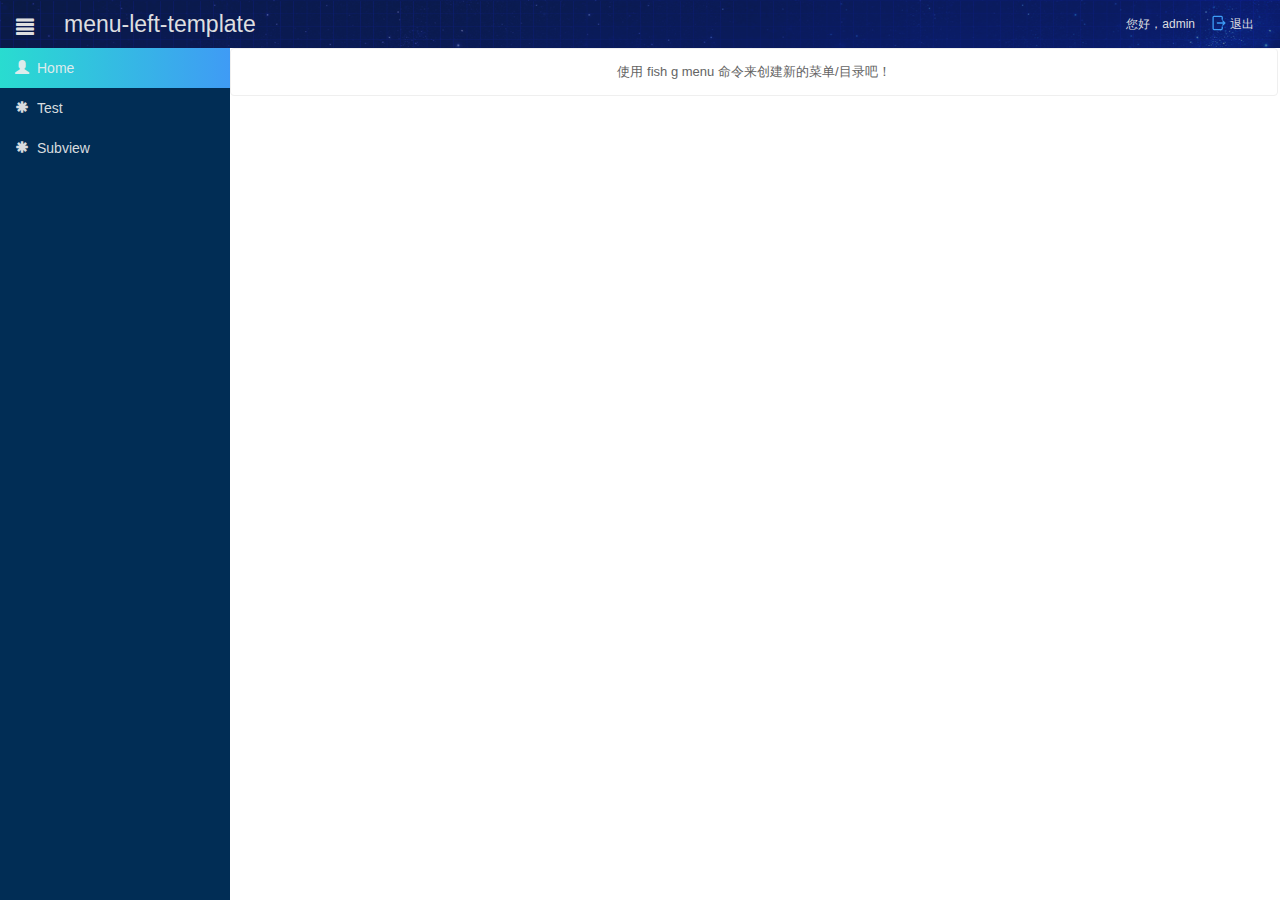
<file: index.html>
<!DOCTYPE html>
<html lang="en">

<head>
    <meta charset="utf-8">
    <meta http-equiv="X-UA-Compatible" content="IE=edge,chrome=1">
    <meta name="renderer" content="webkit">
    <meta name="viewport" content="width=device-width, initial-scale=1">
    <meta name="description" content="">
    <meta name="author" content="">
    <title>menu-left</title>
    <link href="image/favicon.ico" type="image/x-icon" rel="shortcut icon">
    <link rel="stylesheet" href="frm/fish-desktop/css/fish-desktop-menu-left.css">
    <link rel="stylesheet" href="styles/css/menu-left-proj-all.css">
    <!--[if lt IE 9]>
    <script type="text/javascript" src="frm/fish-desktop/libs/bootstrap/respond.js"></script>
    <![endif]-->
</head>

<body>
    <div id="app"></div>
    <script type="text/javascript" src="frm/fish-desktop/js/fish-desktop-all.js"></script>
    <script type="text/javascript" src="frm/fish-desktop/js/fish-desktop-require.js" data-main="main.js?v=1.0.0"></script>
</body>
</html>
</file>
<file: styles/css/menu-left-proj-all.css>
/* ---------------------single CSS----------------------- */
/* display */
.dn {
  display: none;
}
.di {
  display: inline;
}
.db {
  display: block;
}
.dib {
  display: inline-block;
}
div.dib {
  *display: inline;
  *zoom: 1;
}
/* other block level tag(eg. p, li, h1~h6), using 'inline_any' instead */
/* height */
.h0 {
  height: 0;
}
.h16 {
  height: 14px;
}
.h16 {
  height: 16px;
}
.h18 {
  height: 18px;
}
.h20 {
  height: 20px;
}
.h22 {
  height: 22px;
}
.h24 {
  height: 24px;
}
.h30 {
  height: 30px;
}
/* width */
/* fixed width value */
.w20 {
  width: 20px;
}
.w50 {
  width: 50px;
}
.w70 {
  width: 70px;
}
.w100 {
  width: 100px;
}
.w120 {
  width: 120px;
}
.w140 {
  width: 140px;
}
.w160 {
  width: 160px;
}
.w180 {
  width: 180px;
}
.w200 {
  width: 200px;
}
.w220 {
  width: 220px;
}
.w250 {
  width: 250px;
}
.w280 {
  width: 280px;
}
.w300 {
  width: 300px;
}
.w320 {
  width: 320px;
}
.w360 {
  width: 360px;
}
.w400 {
  width: 400px;
}
.w460 {
  width: 460px;
}
.w500 {
  width: 500px;
}
.w600 {
  width: 600px;
}
.w640 {
  width: 640px;
}
.w700 {
  width: 700px;
}
/* percent width value */
.pct10 {
  width: 10%;
}
.pct15 {
  width: 15%;
}
.pct20 {
  width: 20%;
}
.pct25 {
  width: 25%;
}
.pct30 {
  width: 30%;
}
.pct33 {
  width: 33.3%;
}
.pct40 {
  width: 40%;
}
.pct50 {
  width: 50%;
}
.pct60 {
  width: 60%;
}
.pct66 {
  width: 66.6%;
}
.pct70 {
  width: 70%;
}
.pct75 {
  width: 75%;
}
.pct80 {
  width: 80%;
}
.pct90 {
  width: 90%;
}
.pct100 {
  width: 100%;
}
/* line-height */
.lh0 {
  line-height: 0;
}
.lh16 {
  line-height: 14px;
}
.lh16 {
  line-height: 16px;
}
.lh18 {
  line-height: 18px;
}
.lh20 {
  line-height: 20px;
}
.lh22 {
  line-height: 22px;
}
.lh24 {
  line-height: 24px;
}
.lh30 {
  line-height: 30px;
}
/* margin */
.m0 {
  margin: 0;
}
.ml1 {
  margin-left: 1px;
}
.ml2 {
  margin-left: 2px;
}
.ml5 {
  margin-left: 5px;
}
.ml10 {
  margin-left: 10px;
}
.ml15 {
  margin-left: 15px;
}
.ml20 {
  margin-left: 20px;
}
.ml30 {
  margin-left: 30px;
}
.mr1 {
  margin-right: 1px;
}
.mr2 {
  margin-right: 2px;
}
.mr5 {
  margin-right: 5px;
}
.mr10 {
  margin-right: 10px;
}
.mr15 {
  margin-right: 15px;
}
.mr20 {
  margin-right: 20px;
}
.mr30 {
  margin-right: 30px;
}
.mt1 {
  margin-top: 1px;
}
.mt2 {
  margin-top: 2px;
}
.mt5 {
  margin-top: 5px;
}
.mt9 {
  margin-top: 9px;
}
.mt10 {
  margin-top: 10px;
}
.mt15 {
  margin-top: 15px;
}
.mt20 {
  margin-top: 20px;
}
.mt30 {
  margin-top: 30px;
}
.mb1 {
  margin-bottom: 1px;
}
.mb2 {
  margin-bottom: 2px;
}
.mb3 {
  margin-bottom: 3px;
}
.mb5 {
  margin-bottom: 5px;
}
.mb9 {
  margin-bottom: 9px;
}
.mb10 {
  margin-bottom: 10px;
}
.mb15 {
  margin-bottom: 15px;
}
.mb20 {
  margin-bottom: 20px;
}
.mb30 {
  margin-bottom: 30px;
}
/* margin negative */
.minus-ml1 {
  margin-left: -1px;
}
.minus-mr1 {
  margin-right: -1px;
}
.minus-mt1 {
  margin-top: -1px;
}
.minus-mb1 {
  margin-bottom: -1px;
}
.minus-ml3 {
  margin-left: -3px;
}
.minus-mr3 {
  margin-right: -3px;
}
.minus-mt3 {
  margin-top: -3px;
}
.minus-mb3 {
  margin-bottom: -3px;
}
.minus-ml10 {
  margin-left: -10px;
}
.minus-mr10 {
  margin-right: -10px;
}
.minus-mt10 {
  margin-top: -10px;
}
.minus-mb10 {
  margin-bottom: -10px;
}
.minus-ml20 {
  margin-left: -20px;
}
.minus-mr20 {
  margin-right: -20px;
}
.minus-mt20 {
  margin-top: -20px;
}
.minus-mb20 {
  margin-bottom: -20px;
}
/* padding */
.p0 {
  padding: 0;
}
.p1 {
  padding: 1px;
}
.pt0 {
  padding-top: 0;
}
.pr0 {
  padding-right: 0;
}
.pb0 {
  padding-bottom: 0;
}
.pl0 {
  padding-left: 0;
}
.pl1 {
  padding-left: 1px;
}
.pt1 {
  padding-top: 1px;
}
.pr1 {
  padding-right: 1px;
}
.pb1 {
  padding-bottom: 1px;
}
.p2 {
  padding: 2px;
}
.pl2 {
  padding-left: 2px;
}
.pt2 {
  padding-top: 2px;
}
.pr2 {
  padding-right: 2px;
}
.pb2 {
  padding-bottom: 2px;
}
.pl5 {
  padding-left: 5px;
}
.p5 {
  padding: 5px;
}
.pt5 {
  padding-top: 5px;
}
.pr5 {
  padding-right: 5px;
}
.pb5 {
  padding-bottom: 5px;
}
.p10 {
  padding: 10px;
}
.pl10 {
  padding-left: 10px;
}
.pt10 {
  padding-top: 10px;
}
.pr10 {
  padding-right: 10px;
}
.pb10 {
  padding-bottom: 10px;
}
.p15 {
  padding: 15px;
}
.pl15 {
  padding-left: 15px;
}
.pt15 {
  padding-top: 15px;
}
.pr15 {
  padding-right: 15px;
}
.pb15 {
  padding-bottom: 15px;
}
.p20 {
  padding: 20px;
}
.pl20 {
  padding-left: 20px;
}
.pt20 {
  padding-top: 20px;
}
.pr20 {
  padding-right: 20px;
}
.pb20 {
  padding-bottom: 20px;
}
.p30 {
  padding: 30px;
}
.pl30 {
  padding-left: 30px;
}
.pt30 {
  padding-top: 30px;
}
.pr30 {
  padding-right: 30px;
}
.pb30 {
  padding-bottom: 30px;
}
.pb60 {
  padding-bottom: 60px;
}
.pt6 {
  padding-top: 6px;
}
.pt7 {
  padding-top: 7px;
}
.pt8 {
  padding-top: 8px;
}
.pt9 {
  padding-top: 9px;
}
.pt11 {
  padding-top: 11px;
}
.pt12 {
  padding-top: 12px;
}
.pt13 {
  padding-top: 13px;
}
.pt14 {
  padding-top: 14px;
}
.pt16 {
  padding-top: 16px;
}
/* border-color name rule: border(b)-position(l/r/t/b/d)-width(null/2)-style(null/sh)-color(first one letter/first two letter) |-> All colors are safe color*/
.bdc {
  border: 1px solid #ccc;
}
.blc {
  border-left: 1px solid #ccc;
}
.brc {
  border-right: 1px solid #ccc;
}
.btc {
  border-top: 1px solid #ccc;
}
.bbc {
  border-bottom: 1px solid #ccc;
}
.bdd {
  border: 1px solid #ddd;
}
.bld {
  border-left: 1px solid #ddd;
}
.brd {
  border-right: 1px solid #ddd;
}
.btd {
  border-top: 1px solid #ddd;
}
.bbd {
  border-bottom: 1px solid #ddd;
}
.bde {
  border: 1px solid #eee;
}
.ble {
  border-left: 1px solid #eee;
}
.bre {
  border-right: 1px solid #eee;
}
.bte {
  border-top: 1px solid #eee;
}
.bbe {
  border-bottom: 1px solid #eee;
}
/* background-color name rule: bg - (key word/Hex color) |-> All colors are safe color */
.bgwh {
  background-color: #fff;
}
.bgfb {
  background-color: #fbfbfb;
}
.bgf5 {
  background-color: #f5f5f5;
}
.bgf0 {
  background-color: #f0f0f0;
}
.bgeb {
  background-color: #ebebeb;
}
.bge0 {
  background-color: #e0e0e0;
}
/* safe color */
.g0 {
  color: #000;
}
.g3 {
  color: #333;
}
.g4 {
  color: #444;
}
.g6 {
  color: #666;
}
.g9 {
  color: #999;
}
.gc {
  color: #ccc;
}
.wh {
  color: white;
}
/* font-size */
.f0 {
  font-size: 0;
}
.f12 {
  font-size: 12px;
}
.f13 {
  font-size: 13px;
}
.f14 {
  font-size: 14px;
}
.f16 {
  font-size: 16px;
}
.f18 {
  font-size: 18px;
}
.f20 {
  font-size: 20px;
}
.f21 {
  font-size: 21px;
}
.f22 {
  font-size: 22px;
}
.f24 {
  font-size: 24px;
}
.f28 {
  font-size: 28px;
}
/* font-family */
.ft {
  font-family: Tahoma;
}
.fv {
  font-family: Verdana;
}
.fs {
  font-family: Simsun;
}
.fl {
  font-family: 'Lucida Console';
}
.fw {
  font-family: 'Microsoft Yahei';
}
/* font-style */
.n {
  font-weight: normal;
  font-style: normal;
  white-space: normal;
}
.b {
  font-weight: bold;
}
.i {
  font-style: italic;
}
/* text-align */
.tc {
  text-align: center;
}
.tr {
  text-align: right;
}
.tl {
  text-align: left;
}
.tj {
  text-align: justify;
}
/* text-decoration */
.tdl {
  text-decoration: underline;
}
.tdn,
.tdn:hover,
.tdn a:hover,
a.tdl:hover {
  text-decoration: none;
}
/* letter-spacing */
.lt-1 {
  letter-spacing: -1px;
}
.lt0 {
  letter-spacing: 0;
}
.lt1 {
  letter-spacing: 1px;
}
/* white-space */
.nowrap {
  white-space: nowrap;
}
/* word-wrap */
.bk {
  word-wrap: break-word;
}
/* vertical-align */
.vm {
  vertical-align: middle;
}
.vtb {
  vertical-align: text-bottom;
}
.vb {
  vertical-align: bottom;
}
.vt {
  vertical-align: top;
}
.v-1 {
  vertical-align: -1px;
}
.v-2 {
  vertical-align: -2px;
}
.v-3 {
  vertical-align: -3px;
}
.v-4 {
  vertical-align: -4px;
}
.v-5 {
  vertical-align: -5px;
}
/* float */
.l {
  float: left;
}
.r {
  float: right;
}
/* clear */
.cl {
  clear: both;
}
/* position */
.rel {
  position: relative;
}
.abs {
  position: absolute;
}
/*z-index*/
.zx1 {
  z-index: 1;
}
.zx2 {
  z-index: 2;
}
/* cursor */
.poi {
  cursor: pointer;
}
.def {
  cursor: default;
}
/* overflow */
.ovh {
  overflow: hidden;
}
.ova {
  overflow: auto;
}
.ova-y {
  overflow-x: hidden;
  overflow-y: auto;
}
/* visibility */
.vh {
  visibility: hidden;
}
.vv {
  visibility: visible;
}
/* opacity */
.opa0 {
  opacity: 0;
  filer: alpha(opacity=0);
}
/* zoom */
.z {
  *zoom: 1;
}
/* ------------------- multiply CSS ------------------ */
/* 块状元素水平居中 */
.auto {
  margin-left: auto;
  margin-right: auto;
}
/* 清除浮动*/
.fix {
  *zoom: 1;
}
.fix:after {
  display: table;
  content: '';
  clear: both;
}
/* 基于display:table-cell的自适应布局 */
.cell {
  display: table-cell;
  *display: inline-block;
  width: 2000px;
  *width: auto;
}
/* 双栏自适应cell部分连续英文字符换行 */
.cell2 {
  overflow: hidden;
  _display: inline-block;
}
/* 单行文字溢出虚点显 示*/
.ell {
  -o-text-overflow: ellipsis;
  text-overflow: ellipsis;
  white-space: nowrap;
  overflow: hidden;
}
/* css3过渡动画效果 */
.trans {
  -webkit-transition: all .15s;
  -o-transition: all .15s;
  transition: all .15s;
}
/* 大小不定元素垂直居中 */
.dib_vm {
  display: inline-block;
  width: 0;
  height: 100%;
  vertical-align: middle;
}
/* 加载中背景图片 - 如果您使用该CSS小库，务必修改此图片地址 */
.loading {
  background: url(about:blank) no-repeat center;
}
/* 无框文本框文本域 */
.bd_none {
  border: 0;
  outline: none;
}
/* 绝对定位隐藏 */
.abs_out {
  position: absolute;
  left: -999em;
  top: -999em;
}
.abs_clip {
  position: absolute;
  clip: rect(0 0 0 0);
}
/* 按钮禁用 */
.disabled {
  outline: 0 none;
  opacity: .4;
  filer: alpha(opacity=40);
}
/*inline-block与float等宽列表*/
.inline_box {
  font-size: 1em;
  letter-spacing: -0.25em;
  font-family: Arial;
}
.inline_two,
.inline_three,
.inline_four,
.inline_five,
.inline_six,
.inline_any {
  display: inline-block;
  *display: inline;
  letter-spacing: 0;
  vertical-align: top;
  *zoom: 1;
}
.float_two,
.float_three,
.float_four,
.float_five,
.float_six {
  float: left;
}
.inline_two,
.float_two {
  width: 50%;
  *width: 49.9%;
}
.inline_three,
.float_three {
  width: 33.33333%;
  *width: 33.3%;
}
.inline_four,
.float_four {
  width: 25%;
  *width: 24.9%;
}
.inline_five,
.float_five {
  width: 20%;
  *width: 19.9%;
}
.inline_six,
.float_six {
  width: 16.66666%;
  *width: 16.6%;
}
.inline_fix {
  display: inline-block;
  width: 100%;
  height: 0;
  overflow: hidden;
}
.text-primary {
  color: #2496f5;
}
.text-orange {
  color: #f69d01;
}
.text-gray {
  color: #888;
}
.text-red {
  color: #f00d0d;
}
.text-blank {
  color: #333;
}
.text-green {
  color: #6eb000;
}
.text-purple {
  color: #8303dd;
}
.text-required:after {
  content: "*";
  color: red;
  padding-left: 2px;
  padding-right: 2px;
  display: inline-block;
  line-height: 0;
}
.text-bold {
  font-family: "OpenSansBold", Helvetica, Arial, sans-serif;
  font-weight: bold;
}
.text-line-through {
  color: #888;
  text-decoration: line-through;
}
.text-accent {
  position: absolute;
  width: 0;
  height: 0;
  border-style: solid;
  border-width: 6px;
  border-color: #f95e02 transparent transparent #f95e02;
  margin: 0;
  padding: 0;
  overflow: hidden;
  vertical-align: top;
  left: 0;
  top: 0;
}
#app {
  height: 100%;
}
.no-padding {
  padding: 0!important;
}
.no-margin {
  margin: 0!important;
}
hr.solid {
  border-top: 5px solid #f5f5f5;
}
hr.dashed {
  border-top: 1px dashed #e4e3e3;
}
.navbar.page-navbar {
  background: url('../../../image/head-bg.png') no-repeat 0 0 #0a1b55;
  background-size: 100% 100%;
}
.home-logo {
  margin: 12px 0 0 30px;
}
.home-logo h3 {
  margin: 0;
}
.menu-logo {
  margin: 16px 0 0 20px;
}
.menu-logo .glyphicon,
.ztree li .add {
  font-size: 18px;
}
.page-content-wrap {
  background: #eef0f9;
  margin-right: -2px;
}
.nav-bar-right-component li {
  height: 48px;
  line-height: 48px;
  padding-left: 8px;
  padding-right: 8px;
  font-size: 12px;
}
.nav-bar-right-component li.user {
  padding-right: 30px;
}
.nav-bar-right-component li img {
  width: 16px;
  height: 16px;
  margin: -3px 3px 0 0;
}
.nav-bar-right-component li:hover {
  background: transparent !important;
}

/*# sourceMappingURL=menu-left-proj-all.css.map */
</file>
